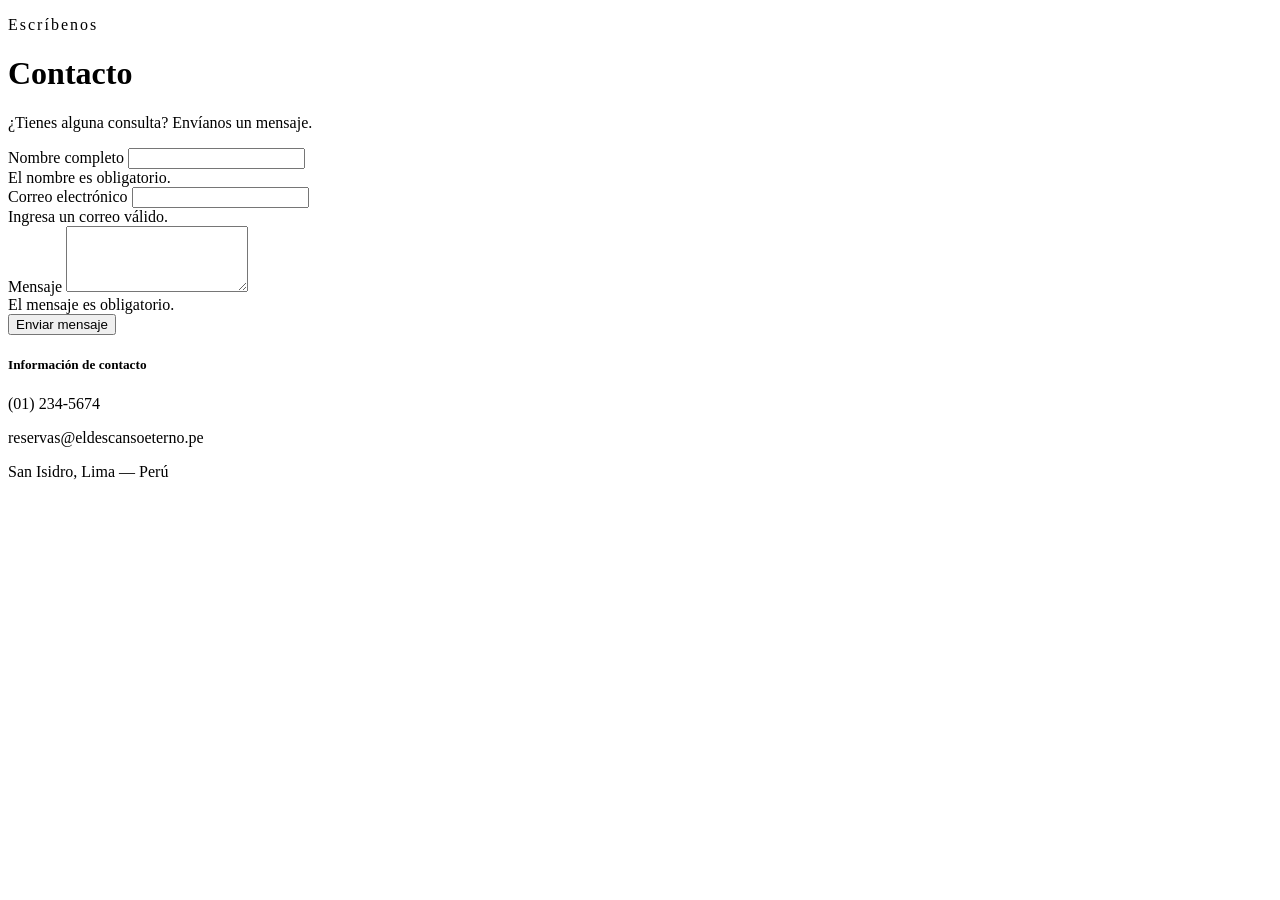
<file: src/main/resources/templates/contacto.html>
<!DOCTYPE html>
<html xmlns:th="http://www.thymeleaf.org" xmlns:layout="http://www.ultraq.net.nz/thymeleaf/layout"
      layout:decorate="~{fragments/template}" lang="es">

<head>
    <title>Contacto — Hotel El Descanso Eterno</title>
</head>

<body>
<div layout:fragment="content">

    <div class="bg-secondary text-white py-5">
        <div class="container">
            <p class="text-uppercase text-warning fw-bold small mb-2" style="letter-spacing:2px">Escríbenos</p>
            <h1 class="display-5 fw-bold">Contacto</h1>
            <p class="lead text-white-50 mt-2 mb-0">¿Tienes alguna consulta? Envíanos un mensaje.</p>
        </div>
    </div>

    <section class="container my-5">
        <div class="row g-4">
            <div class="col-md-7">
                <div class="card shadow-sm">
                    <div class="card-body p-4">

                        <div class="alert alert-success" th:if="${mensajeExito != null}" th:text="${mensajeExito}"></div>

                        <form th:action="@{/contacto/enviar}" method="post" class="needs-validation" novalidate>
                            <div class="mb-3">
                                <label class="form-label fw-semibold">Nombre completo</label>
                                <input type="text" class="form-control" name="nombre" required>
                                <div class="invalid-feedback">El nombre es obligatorio.</div>
                            </div>
                            <div class="mb-3">
                                <label class="form-label fw-semibold">Correo electrónico</label>
                                <input type="email" class="form-control" name="correo" required>
                                <div class="invalid-feedback">Ingresa un correo válido.</div>
                            </div>
                            <div class="mb-3">
                                <label class="form-label fw-semibold">Mensaje</label>
                                <textarea class="form-control" name="mensaje" rows="4" required></textarea>
                                <div class="invalid-feedback">El mensaje es obligatorio.</div>
                            </div>
                            <button type="submit" class="btn btn-primary px-4">
                                <i class="bi bi-send me-1"></i>Enviar mensaje
                            </button>
                        </form>
                    </div>
                </div>
            </div>

            <div class="col-md-5">
                <div class="card shadow-sm h-100">
                    <div class="card-body p-4">
                        <h5 class="fw-bold mb-3"><i class="bi bi-geo-alt me-2"></i>Información de contacto</h5>
                        <p class="text-muted mb-2"><i class="bi bi-telephone me-2"></i>(01) 234-5674</p>
                        <p class="text-muted mb-2"><i class="bi bi-envelope me-2"></i>reservas@eldescansoeterno.pe</p>
                        <p class="text-muted mb-0"><i class="bi bi-geo-alt me-2"></i>San Isidro, Lima — Perú</p>
                    </div>
                </div>
            </div>
        </div>
    </section>

</div>
</body>
</html>
</file>
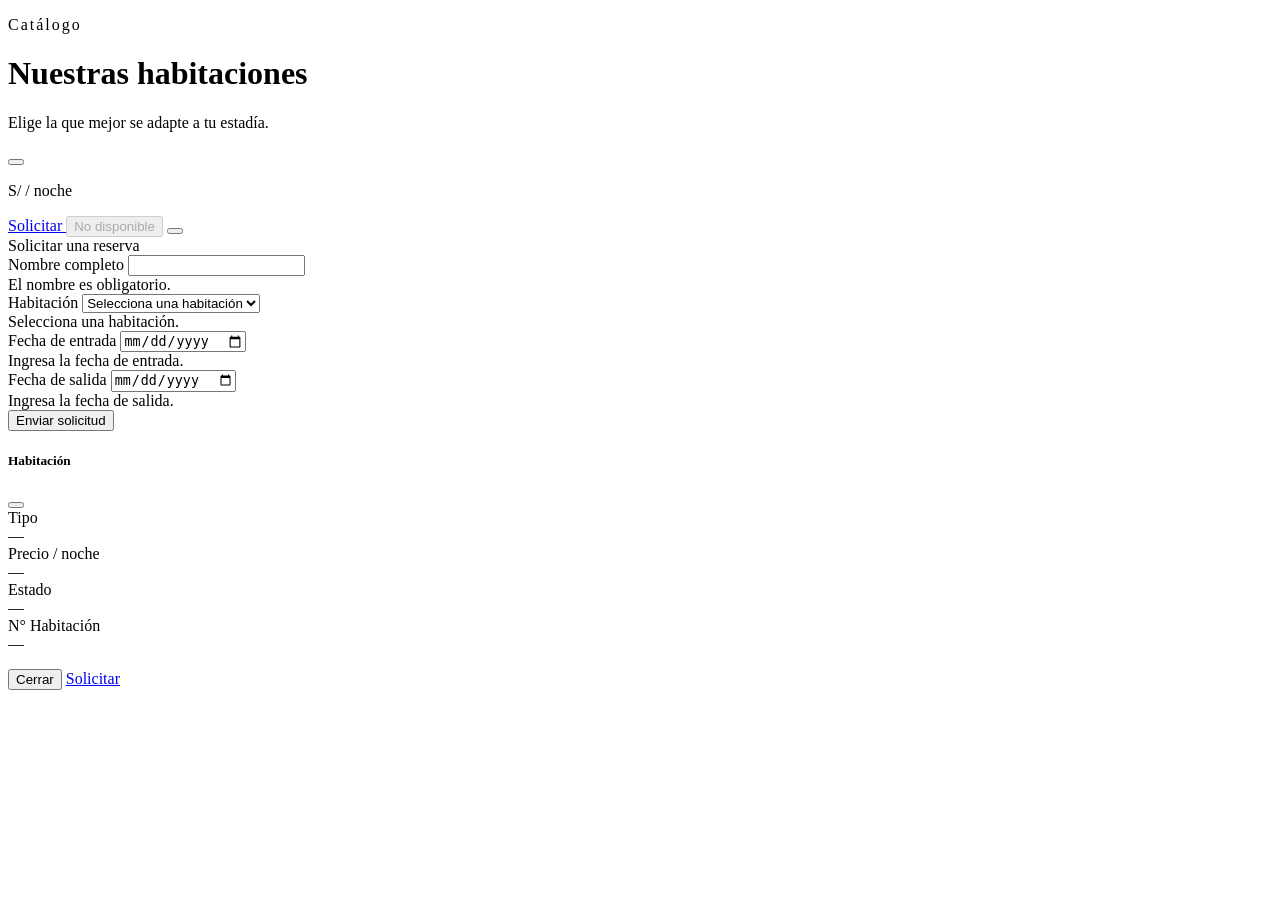
<file: src/main/resources/templates/habitaciones.html>
<!DOCTYPE html>
<html xmlns:th="http://www.thymeleaf.org" xmlns:layout="http://www.ultraq.net.nz/thymeleaf/layout"
      layout:decorate="~{fragments/template}" lang="es">

<head>
    <title>Habitaciones — Hotel El Descanso Eterno</title>
</head>

<body>
<div layout:fragment="content">

    <div class="bg-secondary text-white py-5">
        <div class="container">
            <p class="text-uppercase text-warning fw-bold small mb-2" style="letter-spacing:2px">Catálogo</p>
            <h1 class="display-5 fw-bold">Nuestras habitaciones</h1>
            <p class="lead text-white-50 mt-2 mb-0">Elige la que mejor se adapte a tu estadía.</p>
        </div>
    </div>

    <div class="container mt-4">
        <div class="alert alert-success alert-dismissible fade show" th:if="${mensajeExito != null}">
            <span th:text="${mensajeExito}"></span>
            <button type="button" class="btn-close" data-bs-dismiss="alert"></button>
        </div>
    </div>

    <section class="container my-5">
        <div class="row row-cols-1 row-cols-md-2 row-cols-lg-3 g-4">
            <div class="col" th:each="h : ${habitaciones}">
                <div class="card h-100">
                    <div class="card-header d-flex justify-content-between align-items-center" th:classappend="${h.headerClass}">
                        <span th:text="|Hab. ${h.numero} — ${h.tipo}|"></span>
                        <span class="badge" th:classappend="${h.estadoBadgeClass}" th:text="${h.estadoMostrado}"></span>
                    </div>
                    <div class="card-body">
                        <p class="card-text text-muted" th:text="${h.descripcion}"></p>
                        <p class="fw-bold fs-5 text-warning mb-0">
                            S/ <span th:text="${#numbers.formatInteger(h.precio, 1)}"></span>
                            <span class="text-muted fw-normal fs-6">/ noche</span>
                        </p>
                    </div>
                    <div class="card-footer d-flex gap-2">
                        <a th:if="${h.disponible}" href="#formularioSolicitud" class="btn btn-primary btn-sm w-100">
                            <i class="bi bi-calendar-plus me-1"></i>Solicitar
                        </a>
                        <button th:unless="${h.disponible}" class="btn btn-secondary btn-sm w-100" disabled>No disponible</button>
                        <button class="btn btn-outline-secondary btn-sm"
                                th:attr="data-numero=${h.numero}, data-tipo=${h.tipo}, data-precio=${h.precio},
                                         data-estado=${h.estadoMostrado}, data-descripcion=${h.descripcion},
                                         data-amenidades=${h.amenidadesStr}"
                                onclick="abrirDetalle(this)" data-bs-toggle="modal" data-bs-target="#modalDetalleHab">
                            <i class="bi bi-eye"></i>
                        </button>
                    </div>
                </div>
            </div>
        </div>
    </section>

    <section id="formularioSolicitud" class="container my-5">
        <div class="card shadow-sm">
            <div class="card-header bg-primary text-white">
                <i class="bi bi-calendar-plus me-2"></i>Solicitar una reserva
            </div>
            <div class="card-body">
                <form th:action="@{/habitaciones/solicitar}" method="post" class="row g-3 needs-validation" novalidate>
                    <div class="col-md-6">
                        <label class="form-label fw-semibold">Nombre completo</label>
                        <input type="text" class="form-control" name="nombre" required>
                        <div class="invalid-feedback">El nombre es obligatorio.</div>
                    </div>
                    <div class="col-md-6">
                        <label class="form-label fw-semibold">Habitación</label>
                        <select class="form-select" name="habitacion" required>
                            <option value="" selected disabled>Selecciona una habitación</option>
                            <option th:each="h : ${habitaciones}" th:value="${h.numero}"
                                    th:text="|Hab. ${h.numero} — ${h.tipo}|"></option>
                        </select>
                        <div class="invalid-feedback">Selecciona una habitación.</div>
                    </div>
                    <div class="col-md-6">
                        <label class="form-label fw-semibold">Fecha de entrada</label>
                        <input type="date" class="form-control" name="fechaEntrada" required>
                        <div class="invalid-feedback">Ingresa la fecha de entrada.</div>
                    </div>
                    <div class="col-md-6">
                        <label class="form-label fw-semibold">Fecha de salida</label>
                        <input type="date" class="form-control" name="fechaSalida" required>
                        <div class="invalid-feedback">Ingresa la fecha de salida.</div>
                    </div>
                    <div class="col-12">
                        <button type="submit" class="btn btn-primary px-4">
                            <i class="bi bi-send me-1"></i>Enviar solicitud
                        </button>
                    </div>
                </form>
            </div>
        </div>
    </section>

    <div class="modal fade" id="modalDetalleHab" tabindex="-1">
        <div class="modal-dialog">
            <div class="modal-content">
                <div class="modal-header bg-warning text-dark">
                    <h5 class="modal-title fw-bold" id="detalleTitulo"><i class="bi bi-door-closed me-2"></i>Habitación</h5>
                    <button type="button" class="btn-close" data-bs-dismiss="modal"></button>
                </div>
                <div class="modal-body">
                    <div class="row g-2 mb-3">
                        <div class="col-6">
                            <div class="p-2 bg-light rounded text-center">
                                <div class="text-muted small">Tipo</div>
                                <div class="fw-bold" id="detalleTipo">—</div>
                            </div>
                        </div>
                        <div class="col-6">
                            <div class="p-2 bg-light rounded text-center">
                                <div class="text-muted small">Precio / noche</div>
                                <div class="fw-bold text-warning" id="detallePrecio">—</div>
                            </div>
                        </div>
                        <div class="col-6">
                            <div class="p-2 bg-light rounded text-center">
                                <div class="text-muted small">Estado</div>
                                <span class="badge" id="detalleEstadoBadge">—</span>
                            </div>
                        </div>
                        <div class="col-6">
                            <div class="p-2 bg-light rounded text-center">
                                <div class="text-muted small">N° Habitación</div>
                                <div class="fw-bold" id="detalleNumero">—</div>
                            </div>
                        </div>
                    </div>
                    <p class="text-muted small" id="detalleDescripcion"></p>
                    <div class="d-flex flex-wrap gap-2 mt-2" id="detalleAmenidades"></div>
                </div>
                <div class="modal-footer">
                    <button class="btn btn-secondary" data-bs-dismiss="modal">Cerrar</button>
                    <a href="#formularioSolicitud" class="btn btn-primary" data-bs-dismiss="modal">
                        <i class="bi bi-calendar-plus me-1"></i>Solicitar
                    </a>
                </div>
            </div>
        </div>
    </div>

</div>

<th:block layout:fragment="scripts">
    <script>
        function abrirDetalle(btn) {
            const d = btn.dataset;
            document.getElementById('detalleTitulo').innerHTML =
                `<i class="bi bi-door-closed me-2"></i>Hab. ${d.numero} — ${d.tipo}`;
            document.getElementById('detalleTipo').textContent = d.tipo;
            document.getElementById('detallePrecio').textContent = 'S/ ' + parseFloat(d.precio).toFixed(0);
            document.getElementById('detalleNumero').textContent = d.numero;
            document.getElementById('detalleDescripcion').textContent = d.descripcion;
            const badge = document.getElementById('detalleEstadoBadge');
            badge.textContent = d.estado;
            badge.className = 'badge ' + (d.estado === 'Disponible' ? 'bg-success' : 'bg-warning text-dark');
            const cont = document.getElementById('detalleAmenidades');
            cont.innerHTML = '';
            (d.amenidades || '').split(',').filter(a => a.trim()).forEach(a => {
                cont.innerHTML += `<span class="badge bg-secondary"><i class="bi bi-check me-1"></i>${a.trim()}</span>`;
            });
        }
    </script>
</th:block>
</body>
</html>
</file>
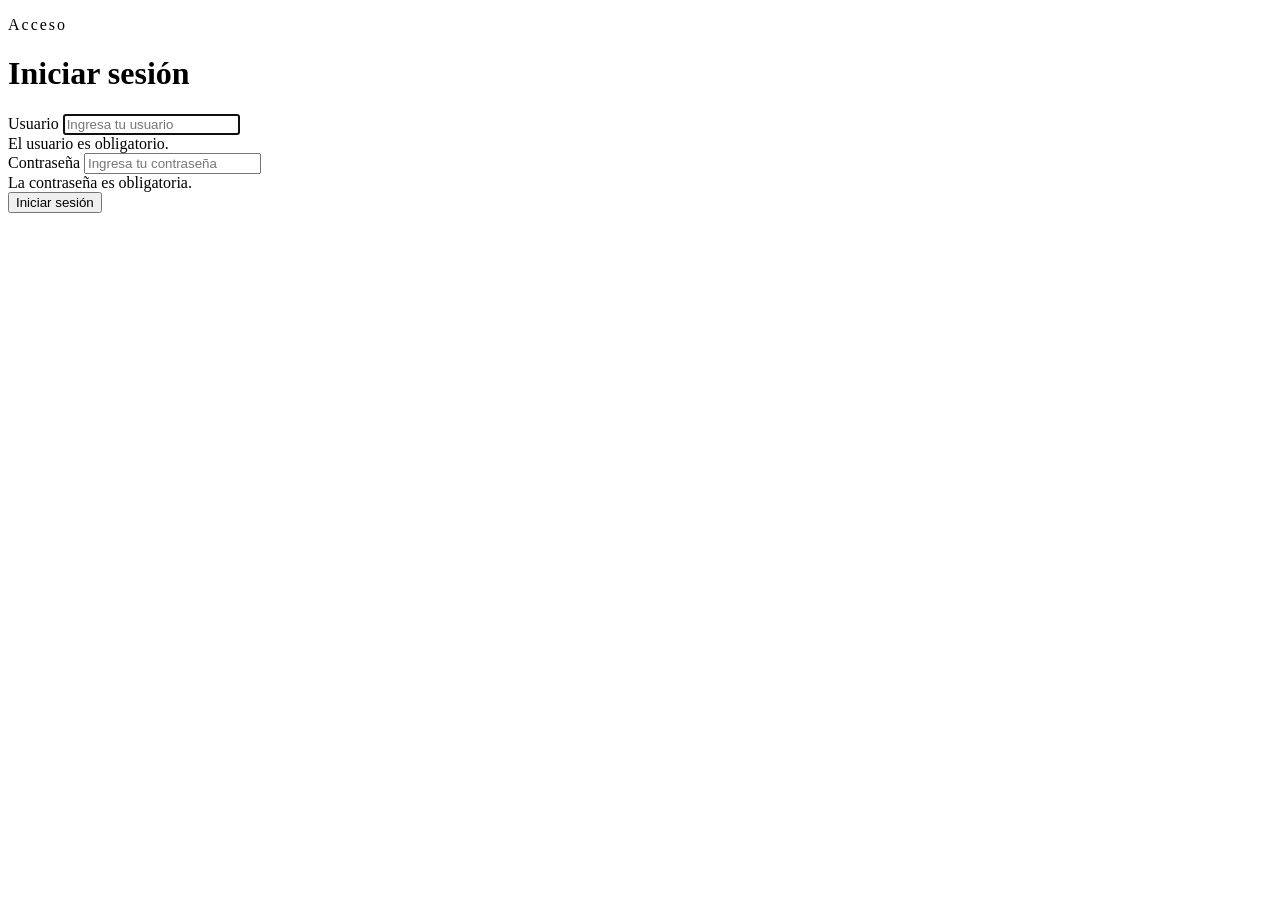
<file: src/main/resources/templates/login.html>
<!DOCTYPE html>
<html xmlns:th="http://www.thymeleaf.org" xmlns:layout="http://www.ultraq.net.nz/thymeleaf/layout"
      layout:decorate="~{fragments/template}" lang="es">

<head>
    <title>Iniciar sesión — Hotel El Descanso Eterno</title>
</head>

<body>
<div layout:fragment="content">

    <div class="bg-secondary text-white py-5">
        <div class="container">
            <p class="text-uppercase text-warning fw-bold small mb-2" style="letter-spacing:2px">Acceso</p>
            <h1 class="display-5 fw-bold">Iniciar sesión</h1>
        </div>
    </div>

    <div class="container my-5 d-flex justify-content-center">
        <div class="card shadow p-4" style="max-width:420px;width:100%">

            <div class="alert alert-success" th:if="${mensajeExito != null}" th:text="${mensajeExito}"></div>

            <!-- Nota: por ahora el login es simulado (no hay Spring Security todavía) -->
            <form th:action="@{/login}" method="post" class="needs-validation" novalidate>
                <div class="mb-3">
                    <label class="form-label fw-semibold">Usuario</label>
                    <input type="text" class="form-control" name="username" placeholder="Ingresa tu usuario" required autofocus>
                    <div class="invalid-feedback">El usuario es obligatorio.</div>
                </div>
                <div class="mb-4">
                    <label class="form-label fw-semibold">Contraseña</label>
                    <input type="password" class="form-control" name="password" placeholder="Ingresa tu contraseña" required>
                    <div class="invalid-feedback">La contraseña es obligatoria.</div>
                </div>
                <button type="submit" class="btn btn-primary w-100">
                    <i class="bi bi-box-arrow-in-right me-2"></i>Iniciar sesión
                </button>
            </form>
        </div>
    </div>

</div>
</body>
</html>
</file>
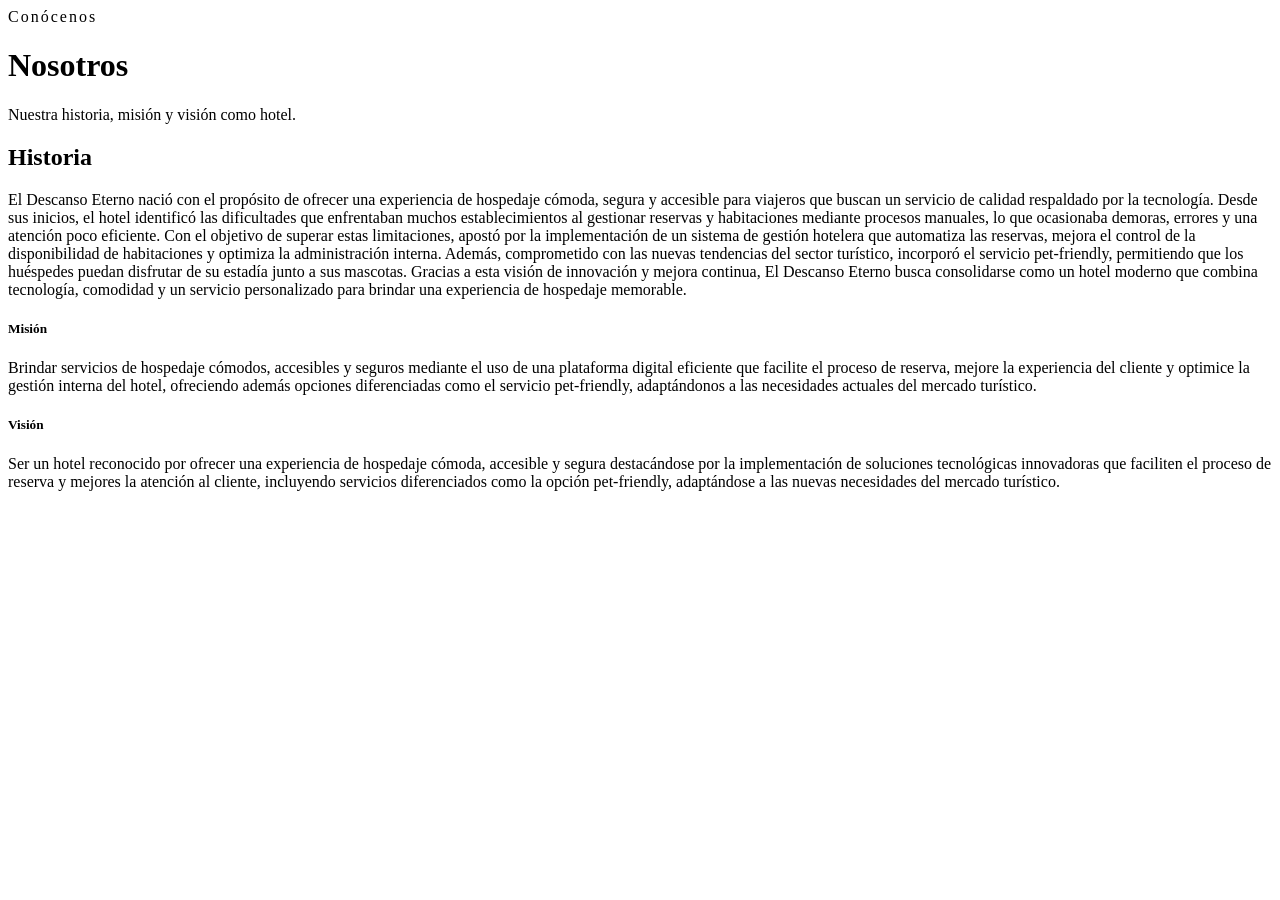
<file: src/main/resources/templates/nosotros.html>
</html>
<!DOCTYPE html>
<html xmlns:th="http://www.thymeleaf.org" xmlns:layout="http://www.ultraq.net.nz/thymeleaf/layout"
    layout:decorate="~{fragments/template}" lang="es">

<head>
    <title>Nosotros — Hotel El Descanso Eterno</title>
</head>

<body>
    <div layout:fragment="content">

        <div class="bg-secondary text-white py-5">
            <div class="container">
                <p class="text-uppercase text-warning fw-bold small mb-2" style="letter-spacing:2px">Conócenos</p>
                <h1 class="display-5 fw-bold">Nosotros</h1>
                <p class="lead text-white-50 mt-2 mb-0">
                    Nuestra historia, misión y visión como hotel.
                </p>
            </div>
        </div>

        <section class="container my-5">
            <h2 class="fw-bold border-start border-4 border-success ps-3 mb-4">
                <i class="bi bi-book me-2"></i>Historia
            </h2>
            <p class="lead">
                El Descanso Eterno nació con el propósito de ofrecer una experiencia de hospedaje cómoda,
                segura y accesible para viajeros que buscan un servicio de calidad respaldado por la tecnología. Desde
                sus inicios, el hotel identificó las dificultades que enfrentaban muchos establecimientos al gestionar
                reservas y habitaciones mediante procesos manuales, lo que ocasionaba demoras, errores y una atención
                poco eficiente. Con el objetivo de superar estas limitaciones, apostó por la implementación de un
                sistema de gestión hotelera que automatiza las reservas, mejora el control de la disponibilidad de
                habitaciones y optimiza la administración interna. Además, comprometido con las nuevas tendencias del
                sector turístico, incorporó el servicio pet-friendly, permitiendo que los huéspedes puedan disfrutar
                de su estadía junto a sus mascotas. Gracias a esta visión de innovación y mejora continua, El Descanso
                Eterno busca consolidarse como un hotel moderno que combina tecnología, comodidad y un servicio
                personalizado para brindar una experiencia de hospedaje memorable.
            </p>

            <div class="row g-4 mt-2">
                <div class="col-md-6">
                    <div class="card h-100 border-0 shadow-sm">
                        <div class="card-header bg-success text-white">
                            <h5 class="mb-0"><i class="bi bi-bullseye me-2"></i>Misión</h5>
                        </div>
                        <div class="card-body">
                            <p class="mb-0">
                                Brindar servicios de hospedaje cómodos, accesibles y seguros mediante el uso de una
                                plataforma digital eficiente que facilite el proceso de reserva, mejore la experiencia
                                del cliente y optimice la gestión interna del hotel, ofreciendo además opciones
                                diferenciadas como el servicio pet-friendly, adaptándonos a las necesidades actuales del
                                mercado turístico.
                            </p>
                        </div>
                    </div>
                </div>
                <div class="col-md-6">
                    <div class="card h-100 border-0 shadow-sm">
                        <div class="card-header bg-primary text-white">
                            <h5 class="mb-0"><i class="bi bi-eye me-2"></i>Visión</h5>
                        </div>
                        <div class="card-body">
                            <p class="mb-0">
                                Ser un hotel reconocido por ofrecer una experiencia de hospedaje cómoda, accesible y
                                segura destacándose por la implementación de soluciones tecnológicas innovadoras que
                                faciliten el proceso de reserva y mejores la atención al cliente, incluyendo servicios
                                diferenciados como la opción pet-friendly, adaptándose a las nuevas necesidades del
                                mercado turístico.
                            </p>
                        </div>
                    </div>
                </div>
            </div>
        </section>

    </div>
</body>

</html>
</file>
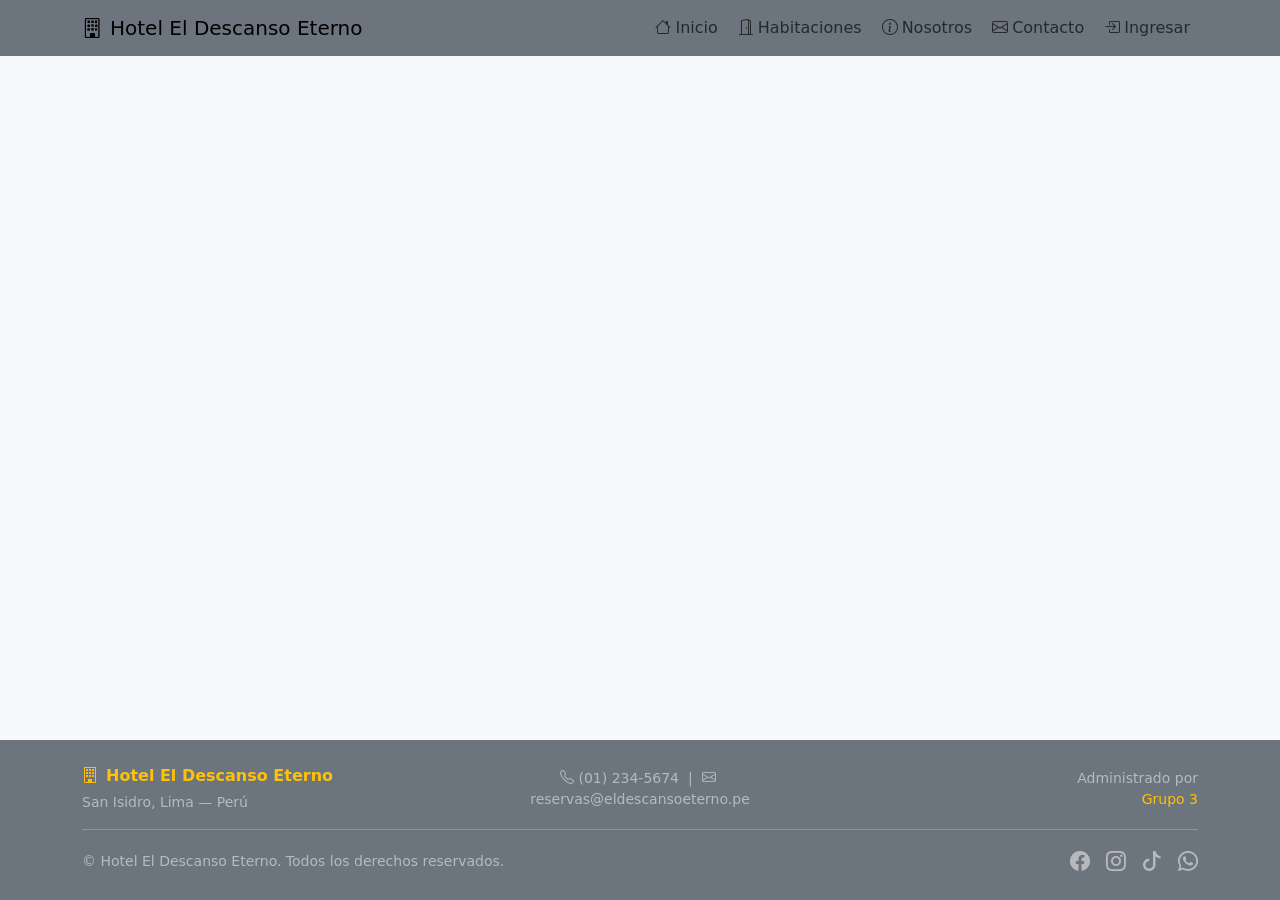
<file: src/main/resources/templates/layout/base.html>
<!DOCTYPE html>
<html xmlns:th="http://www.thymeleaf.org" xmlns:layout="http://www.ultraq.net.nz/thymeleaf/layout" lang="es">

<head>
    <meta charset="UTF-8">
    <meta name="viewport" content="width=device-width, initial-scale=1">
    <title>Hotel El Descanso Eterno</title>
    <link href="https://cdn.jsdelivr.net/npm/bootstrap@5.3.0/dist/css/bootstrap.min.css" rel="stylesheet">
    <link href="https://cdn.jsdelivr.net/npm/bootstrap-icons@1.11.0/font/bootstrap-icons.min.css" rel="stylesheet">
    <style>
        footer .fs-5 a {
            transition: color 0.2s ease, transform 0.2s ease;
            display: inline-block;
        }

        footer .fs-5 a:hover {
            color: #fff !important;
            transform: translateY(-2px);
        }
    </style>
</head>

<body class="bg-light d-flex flex-column min-vh-100">

    <!-- ========== NAVBAR (visible en todas las páginas) ========== -->
    <nav class="navbar navbar-expand-lg navbar-secondary bg-secondary sticky-top">
        <div class="container">
            <a class="navbar-brand fw-normal" th:href="@{/}">
                <i class="bi bi-building me-2"></i>Hotel El Descanso Eterno
            </a>
            <button class="navbar-toggler" type="button" data-bs-toggle="collapse" data-bs-target="#navMenu">
                <span class="navbar-toggler-icon"></span>
            </button>
            <div class="collapse navbar-collapse" id="navMenu">
                <ul class="navbar-nav ms-auto gap-1">
                    <li class="nav-item">
                        <a th:href="@{/}" th:classappend="${activePage == 'home'} ? ' active'" class="nav-link">
                            <i class="bi bi-house me-1"></i>Inicio
                        </a>
                    </li>
                    <li class="nav-item">
                        <a th:href="@{/habitaciones}" th:classappend="${activePage == 'habitaciones'} ? ' active'"
                            class="nav-link">
                            <i class="bi bi-door-open me-1"></i>Habitaciones
                        </a>
                    </li>
                    <li class="nav-item">
                        <a th:href="@{/nosotros}" th:classappend="${activePage == 'nosotros'} ? ' active'"
                            class="nav-link">
                            <i class="bi bi-info-circle me-1"></i>Nosotros
                        </a>
                    </li>
                    <li class="nav-item">
                        <a th:href="@{/contacto}" th:classappend="${activePage == 'contacto'} ? ' active'"
                            class="nav-link">
                            <i class="bi bi-envelope me-1"></i>Contacto
                        </a>
                    </li>
                    <li class="nav-item">
                        <a th:href="@{/login}" th:classappend="${activePage == 'login'} ? ' active'"
                            class="nav-link">
                            <i class="bi bi-box-arrow-in-right me-1"></i>Ingresar
                        </a>
                    </li>
                </ul>
            </div>
        </div>
    </nav>

    <main class="flex-grow-1">
        <!-- ========== CONTENIDO DE CADA PÁGINA ========== -->
        <div layout:fragment="content"></div>
    </main>

    <!-- ========== FOOTER (visible en todas las páginas) ========== -->
    <footer class="bg-secondary text-white py-4 mt-5">
        <div class="container">
            <div class="row g-3 align-items-center">
                <div class="col-md-4">
                    <p class="fw-bold text-warning mb-1"><i class="bi bi-building me-2"></i>Hotel El Descanso Eterno</p>
                    <p class="text-white-50 mb-0 small">San Isidro, Lima — Perú</p>
                </div>
                <div class="col-md-4 text-md-center">
                    <p class="text-white-50 mb-0 small">
                        <i class="bi bi-telephone me-1"></i>(01) 234-5674
                        &nbsp;|&nbsp;
                        <i class="bi bi-envelope me-1"></i>reservas@eldescansoeterno.pe
                    </p>
                </div>
                <div class="col-md-4 text-md-end">
                    <p class="text-white-50 mb-0 small">
                        Administrado por<br>
                        <span class="text-warning">Grupo 3</span>
                    </p>
                </div>
            </div>

            <hr class="border-light-subtle opacity-25 my-3">

            <div class="row align-items-center g-3">
                <div class="col-md-8">
                    <p class="text-white-50 mb-0 small text-center text-md-start">
                        &copy; <span th:text="${#dates.year(#dates.createNow())}"></span> Hotel El Descanso Eterno.
                        Todos los derechos reservados.
                    </p>
                </div>
                <div class="col-md-4">
                    <div class="d-flex justify-content-center justify-content-md-end gap-3 fs-5">
                        <a href="#" class="text-white-50" title="Facebook"><i class="bi bi-facebook"></i></a>
                        <a href="#" class="text-white-50" title="Instagram"><i class="bi bi-instagram"></i></a>
                        <a href="#" class="text-white-50" title="TikTok"><i class="bi bi-tiktok"></i></a>
                        <a href="https://wa.me/51987654321" target="_blank" class="text-white-50" title="WhatsApp">
                            <i class="bi bi-whatsapp"></i>
                        </a>
                    </div>
                </div>
            </div>
        </div>
    </footer>

    <script src="https://cdn.jsdelivr.net/npm/bootstrap@5.3.0/dist/js/bootstrap.bundle.min.js"></script>
    <script>
        document.addEventListener('DOMContentLoaded', () => {
            document.querySelectorAll('.needs-validation').forEach(form => {
                form.addEventListener('submit', e => {
                    if (!form.checkValidity()) {
                        e.preventDefault();
                        e.stopPropagation();
                    }
                    form.classList.add('was-validated');
                });
            });
        });
    </script>
    <th:block layout:fragment="scripts"></th:block>
</body>

</html>
</file>
